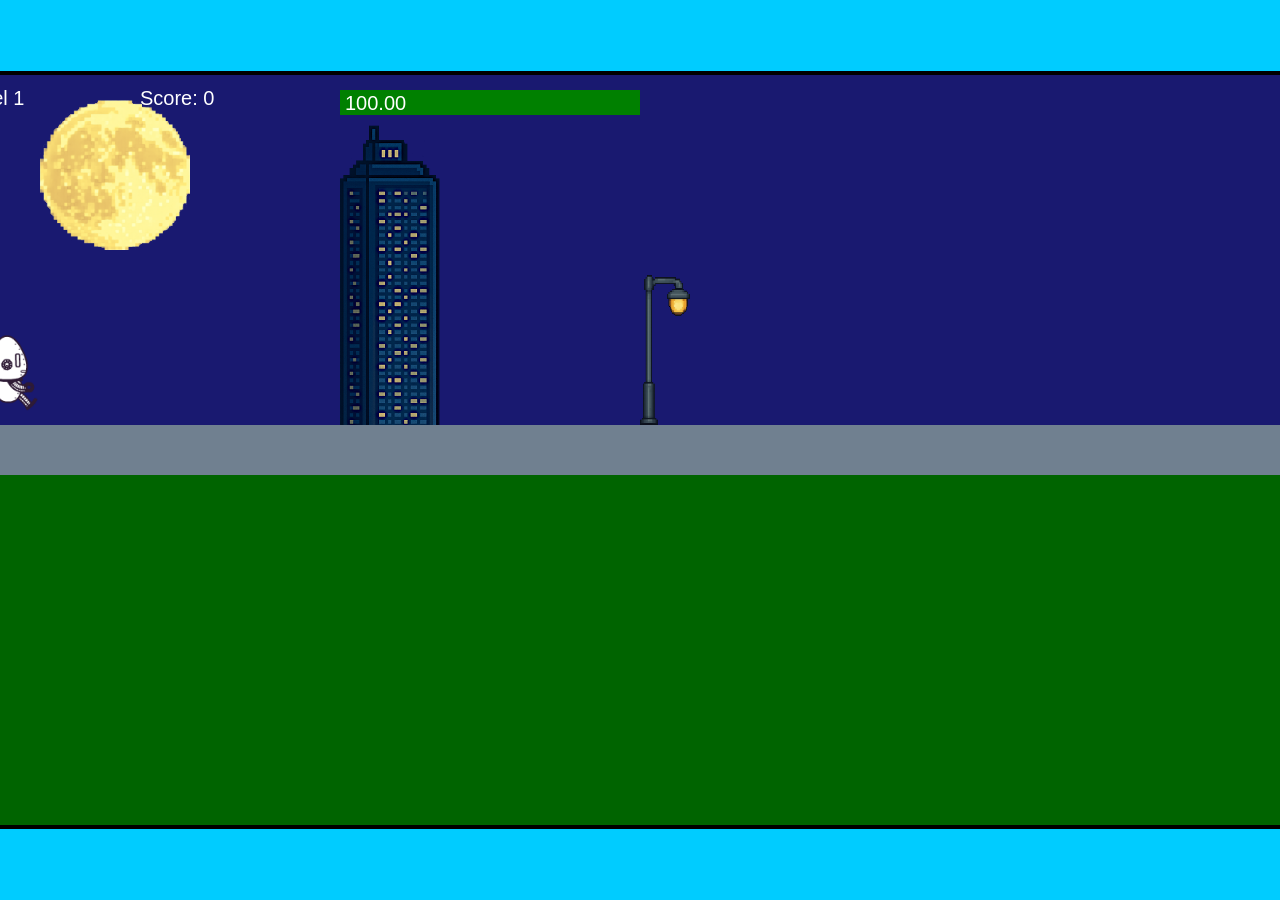
<file: fsd-projects/runtime/index.html>
<!DOCTYPE html>
<html lang="en">
  <head>
    <meta charset="UTF-8" />
    <meta name="viewport" content="width=device-width, initial-scale=1.0" />
    <title>Runtime Neo</title>
    <link rel="stylesheet" href="runtime.css" />
    <script src="https://code.jquery.com/jquery-3.1.0.js"></script>
    <script src="setup.js"></script>
    <script src="levels.js"></script>
    <script src="scenery.js"></script>
    <script src="student.js"></script>
    <script src="main.js"></script>
  </head>
  <body id="body">
    <canvas id="gameCanvas" width="1400" height="750"></canvas>
    <img id="player" src="images/halle.png" />
    <img id="projectile" src="images/projectile.png" />
    <img id="basicPlatform" src="images/interactable/basicPlatform.png" />
    <img id="spikes" src="images/interactable/spikes.png" />
    <img id="bug" src="images/interactable/bug.png" />
    <img id="healthUp" src="images/interactable/healthUp.png" />
    <img id="flag" src="images/interactable/flag.png" />
    <img id="moon" src="images/backgrounds/moon.png" />
    <img id="building" src="images/backgrounds/building.png" />
    <img id="lamp" src="images/backgrounds/lamp.png" />
  </body>
</html>
</file>
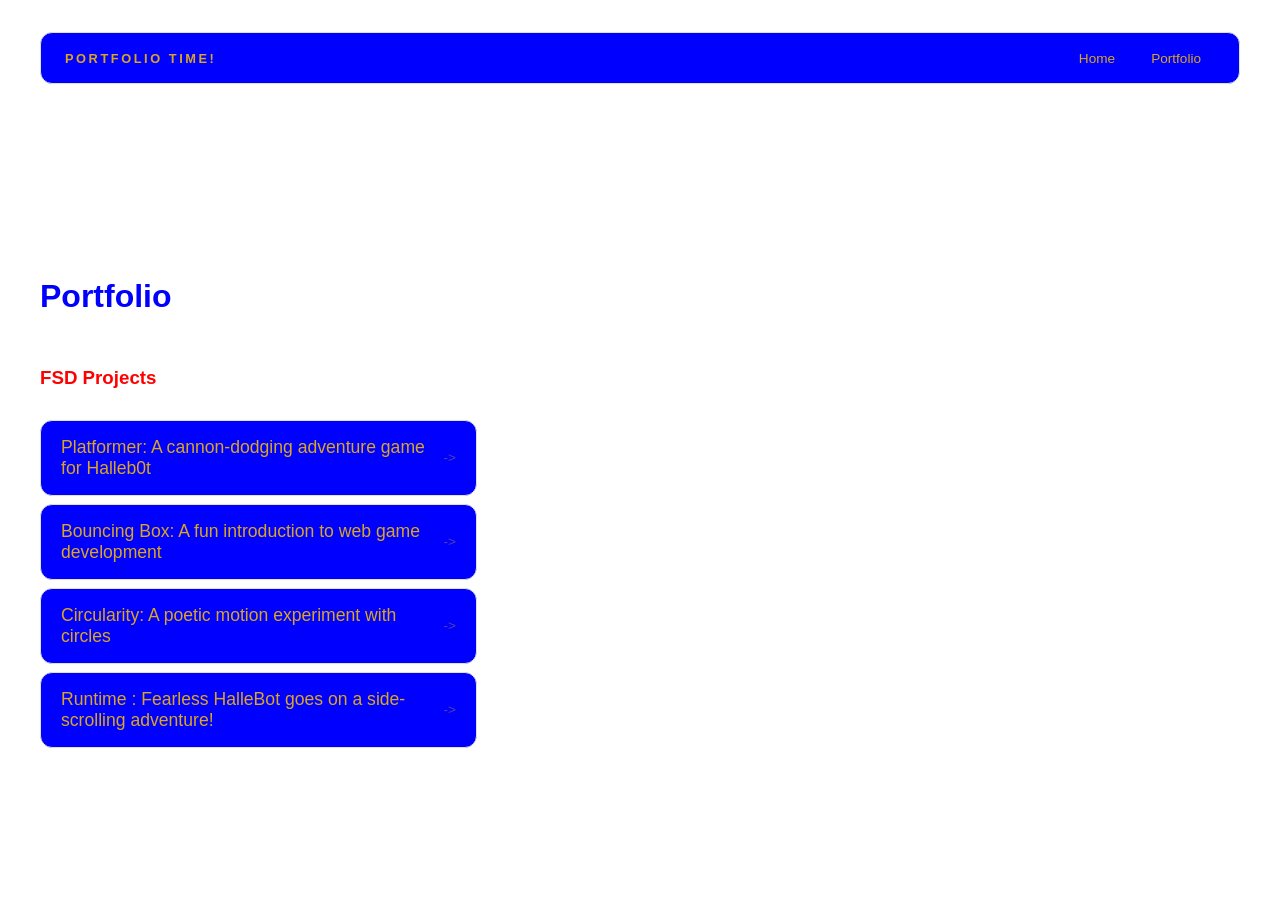
<file: portfolio.html>
<!DOCTYPE html>
<html>
  <head>
    <title> Byron's Spectacular Portfolio </title>
     <link rel="stylesheet" href="style.css" />
  </head>

  <body>
    <!-- All content goes here -->
    <div id="all-contents">
      <nav>
        <h1>Portfolio Time!</h1>
        <ul id="nav-ul"> 
          <li class="nav-li">
            <a href="index.html">Home</a>
          </li>
           <li class="nav-li">
            <a href="portfolio.html">Portfolio</a>
          </li>
        </ul>
      </nav>

  <main> 
    <div class="content">
      <h1>Portfolio</h1>
      <h3>FSD Projects</h3>
      <ul id="portfolio">
            <li>
  <a href="fsd-projects/platformer/">Platformer: A cannon-dodging adventure game for Halleb0t</a>
</li>
<li>
  <a href="fsd-projects/bouncing-box/">Bouncing Box: A fun introduction to web game development</a>
</li>
<li>
  <a href="fsd-projects/circularity/">Circularity: A poetic motion experiment with circles</a>
</li>
<li>
 <a href="fsd-projects/runtime/">Runtime : Fearless HalleBot goes on a side-scrolling adventure!</a>
</li>
      </ul>

    <!-- ASD Projects will go here -->

    </div>
  </main>

    </div>
  </body>
</html>
</file>
<file: fsd-projects/runtime/runtime.css>
/* runtime.css */
/* Styles for Runtime Neo auto-runner game */

img {
  display: none;
}

#gameCanvas {
  position: absolute;
  border: 4px solid #000;
  top: 50%;
  left: 50%;
  transform: translate(-50%, -50%);
}

body {
  margin: 0;
  background-color: #00ccff;
  font-family: Arial, sans-serif;
  text-align: center;
  overflow: hidden;
}
</file>
<file: style.css>
* {
  box-sizing: border-box;
}

body {
  margin: 0;
  background: white;
  color: #000000;
  font-family: "Helvetica Neue", Arial, sans-serif;
}

#all-contents {
  max-width: 1500px;
  min-height: 100vh;
  margin: 0 auto;
  padding: 32px 40px;
}

main {
  display: grid;
  grid-template-columns: minmax(220px, 1fr) minmax(420px, 1.6fr);
  align-items: center;
  min-height: calc(100vh - 160px);
  gap: clamp(32px, 5vw, 80px);
}

.sidebar {
  width: 100%;
}

.content {
  display: flex;
  flex-direction: column;
  align-items: flex-start;
  gap: 12px;
}

h2 {
  margin: 0;
  font-size: clamp(4rem, 10vw, 7rem);
  line-height: 0.9;
  font-weight: 900;
  letter-spacing: -0.04em;
  text-transform: uppercase;
  color: #000;
}

.content > p {
  margin: 0;
  color: #999;
  font-size: 0.9rem;
  text-transform: uppercase;
  letter-spacing: 0.15em;
  line-height: 1.4;
}

h2 {
  color: blue;
}
.content p {
  color: red;
}

#interests {
  margin-top: 32px;
  width: 100%;
}

#interests h3 {
  margin: 0 0 12px;
  font-size: 0.75rem;
  font-weight: 700;
  text-transform: uppercase;
  letter-spacing: 0.2em;
  color: red;
}

#interests ul {
  list-style: none;
  margin: 0;
  padding: 0;
  display: flex;
  flex-wrap: wrap;
  gap: 8px;
}

#interests li {
  color: goldenrod;
  font-size: 1rem;
  font-weight: 600;
  padding: 10px 20px;
  background: blue;
  border: 1px solid #ddd;
  border-radius: 100px;
  transition:
    background 0.25s ease,
    color 0.25s ease,
    transform 0.25s ease;
  cursor: default;
}

#interests li:hover {
  background: #000;
  color: #fff;
  border-color: #000;
  transform: translateY(-2px);
}

.sidebar-img {
  width: 100%;
  max-width: 760px;
  aspect-ratio: 4/ 4;
  object-fit: cover;
  display: block;
  border-radius: 16px;
  filter: grayscale(100%);
  box-shadow: 0 8px 30px rgba(0, 0, 0, 0.12);
  transition:
    filter 0.4s ease,
    transform 0.4s ease,
    box-shadow 0.4s ease;
}

.sidebar-img:hover {
  filter: grayscale(0%);
  transform: translateY(-4px);
  box-shadow: 0 16px 40px rgba(0, 0, 0, 0.18);
}

.sidebar-img {
  width: 100%;
  max-width: 760px;
  aspect-ratio: 3 / 4;
  object-fit: cover;
  display: block;
  border-radius: 24px;
  box-shadow: 0 8px 30px rgba(0, 0, 0, 0.12);
}

nav {
  display: flex;
  justify-content: space-between;
  align-items: center;
  margin-bottom: 48px;
  padding: 16px 24px;
  background: blue;
  border: 1px solid #e0e0e0;
  border-radius: 12px;
}

nav h1 {
  margin: 0;
  font-size: 0.8rem;
  font-weight: 700;
  text-transform: uppercase;
  letter-spacing: 0.2em;
  color: goldenrod;
}

#nav-ul {
  list-style: none;
  display: flex;
  gap: 8px;
  margin: 0;
  padding: 0;
}

.nav-li a {
  color: goldenrod;
  text-decoration: none;
  font-size: 0.85rem;
  font-weight: 500;
  padding: 6px 14px;
  border-radius: 8px;
  transition:
    background 0.25s ease,
    color 0.25s ease;
}

.nav-li a:hover {
  background: #000;
  color: #fff;
}

/* Portfolio styles */
.content h1 {
  color: blue;
}
.content h3 {
  color: red;
}

#portfolio {
  list-style: none;
  margin: 0;
  padding: 0;
  width: 100%;
  display: flex;
  flex-direction: column;
  gap: 8px;
}

#portfolio li {
  border-radius: 12px;
  overflow: hidden;
}

#portfolio a {
  display: flex;
  justify-content: space-between;
  align-items: center;
  text-decoration: none;
  color: goldenrod;
  padding: 16px 20px;
  font-size: 1.1rem;
  font-weight: 500;
  background: blue;
  border: 1px solid #e0e0e0;
  border-radius: 12px;
  transition: background 0.25s ease, color 0.25s ease, transform 0.25s ease;
}

#portfolio a:hover {
  background: #000;
  color: #fff;
  transform: translateX(4px);
}

#portfolio a::after {
  content: "->";
  font-size: 0.85rem;
  opacity: 0.4;
  transition: opacity 0.25s ease;
  white-space: nowrap;
}

#portfolio a:hover::after {
  opacity: 1;
}

/* responsive web design */
@media screen and (min-width: 120px) and (max-width: 1080px) {
  main {
    height: 100ch;
    zoom: 1.5;
    display: grid;
  }

  h1 {
    font-size: 44px;
  }

  h2 {
    font-size: 42px;
  }

  h3 {
    font-size: 36px;
  }

  #all-contents {
    height: 100ch;
    margin: none;
  }

  a {
    font-size: 42px;
  }

  .sidebar {
    margin-right: 0px;
    justify-content: center;
    align-items: center;
  }

  .sidebar-img {
    width: 100%;
  }

  p,
  li {
    font-size: 24px;
  }

  .content {
    align-content: center;
    justify-content: center;
  }
}
</file>
